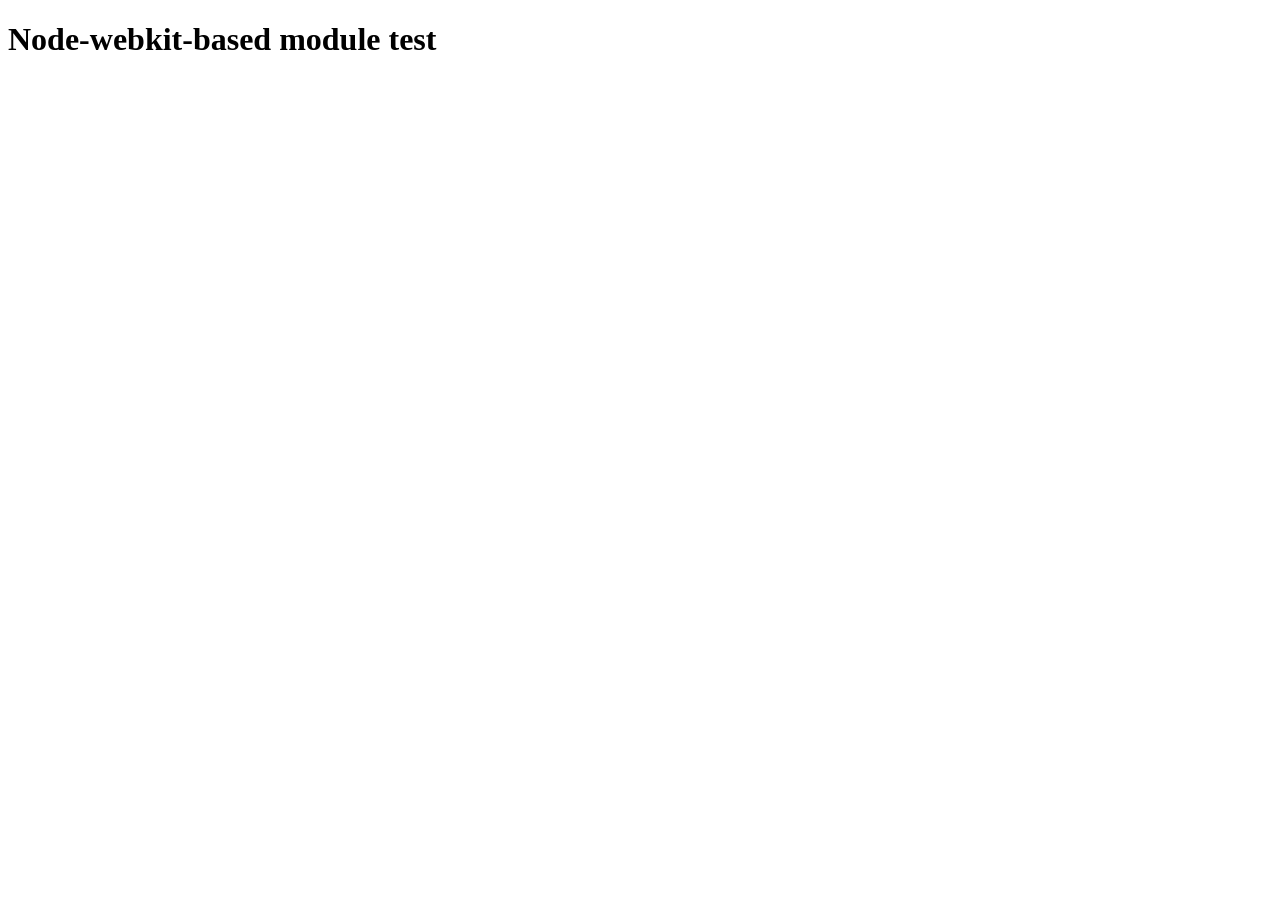
<file: server/node_modules/@mapbox/node-pre-gyp/lib/util/nw-pre-gyp/index.html>
<!doctype html>
<html>
<head>
<meta charset="utf-8">
<title>Node-webkit-based module test</title>
<script>
function nwModuleTest(){
   var util = require('util');
   var moduleFolder = require('nw.gui').App.argv[0];
   try {
      require(moduleFolder);
   } catch(e) {
      if( process.platform !== 'win32' ){
         util.log('nw-pre-gyp error:');
         util.log(e.stack);
      }
      process.exit(1);
   }
   process.exit(0);
}
</script>
</head>
<body onload="nwModuleTest()">
<h1>Node-webkit-based module test</h1>
</body>
</html>
</file>
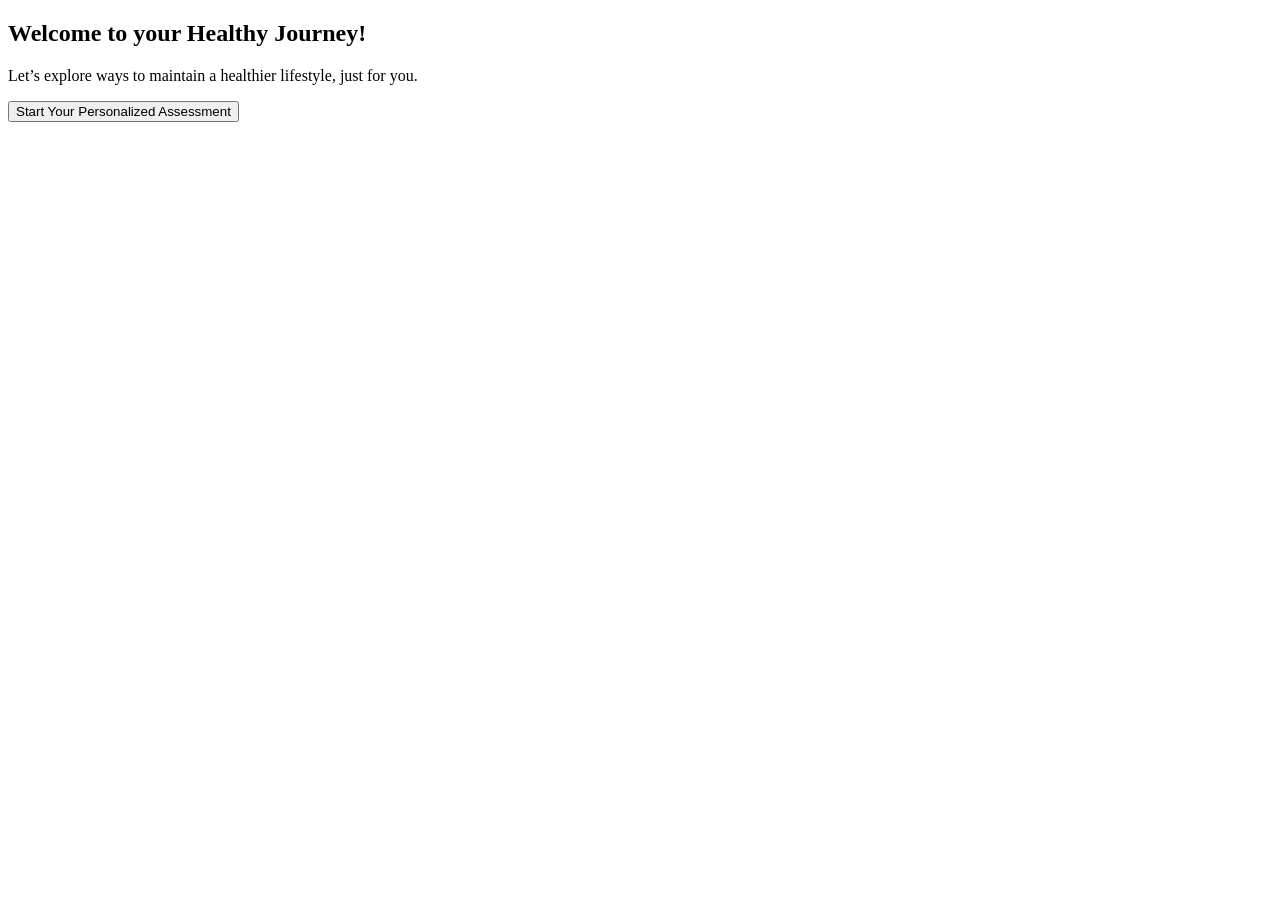
<file: client/chatbot.html>
<!DOCTYPE html>
<html lang="en">
<head>
  <meta charset="UTF-8" />
  <meta name="viewport" content="width=device-width, initial-scale=1.0" />
  <title>Healthy Journey</title>
  <link rel="stylesheet" href="chatbot.css">
</head>
<body>

  <!-- Welcome Section -->
  <section id="welcome-form">
    <h2 id="welcome-message">Welcome to your Healthy Journey!</h2>
    <p>Let’s explore ways to maintain a healthier lifestyle, just for you.</p>
    <button onclick="openChatbot()">Start Your Personalized Assessment</button>
    <div id="greeting-message" style="margin-top: 20px; font-weight: bold;"></div>
  </section>

  <!-- Chatbot UI -->
  <div id="chatbot" style="display: none;">
    <div id="chatbot-header">Health Assistant</div>
    <div id="chatbot-messages"></div>
    <div id="chatbot-input-area">
      <input type="text" id="chatbot-input" placeholder="Type your response..." />
      <button id="chatbot-send">Send</button>
    </div>
  </div>

  <script>
    function openChatbot() {
      document.getElementById("chatbot").style.display = "flex";
    }
  </script>
  <script src="chatbot.js"></script>
</body>
</html>
</file>
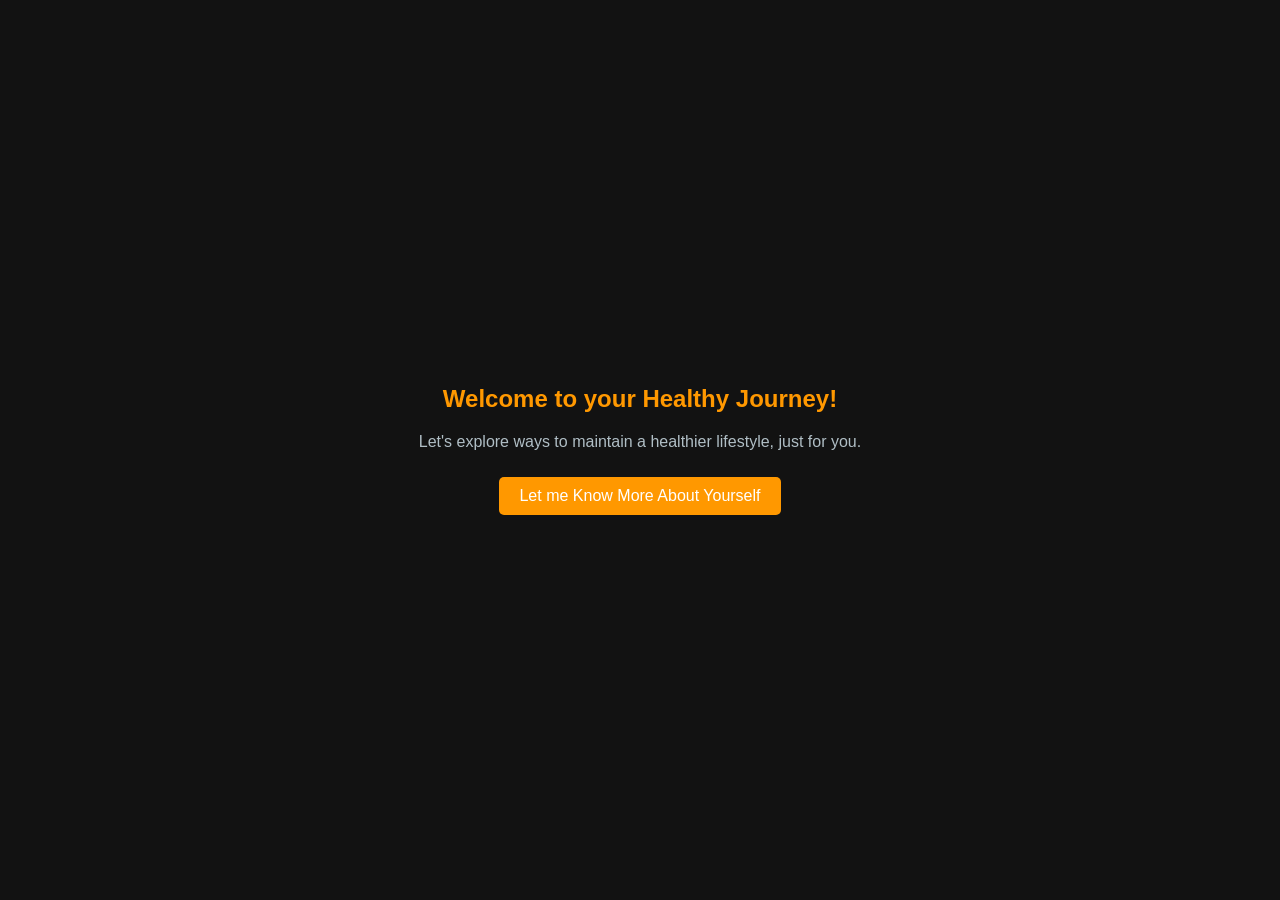
<file: client/page2.html>
<!DOCTYPE html>
<html lang="en">
<head>
    <meta charset="UTF-8">
    <meta name="viewport" content="width=device-width, initial-scale=1.0">
    <title>Welcome-form</title>
    <link rel="stylesheet" href="page2.css">
</head>
<body>
    <!-- Welcome Form -->
    <section id="welcome-form">
        <h2 id="welcome-message">Welcome to your Healthy Journey!</h2>
        <p>Let's explore ways to maintain a healthier lifestyle, just for you.</p>

        <!-- Button for Interaction -->
        <button id="start-button" onclick="openUserInfoForm()">Let me Know More About Yourself</button>

        <!-- Personalized Greeting -->
        <div id="greeting-message" style="margin-top: 20px; font-weight: bold;"></div>
    </section>

    <!-- User Info Modal -->
    <div id="user-info-modal" style="display:none;">
        <h3>Tell Us About Yourself</h3>
        <form id="user-info-form">
            <!-- Quick fix for user_id relation... -->
            <div class="form-group">
                <label for="age">User Id:</label>
                <input type="number" id="user_id" name="user_id" required>
            </div>
            <div class="form-group">
                <label for="age">Age:</label>
                <input type="number" id="age" name="age" required>
            </div>
            <div class="form-group">
                <label for="gender">Gender:</label>
                <select id="gender" name="gender" required>
                    <option value="">Select gender</option>
                    <option value="male">Male</option>
                    <option value="female">Female</option>
                    <option value="other">Other</option>
                    <option value="prefer-not-to-say">Prefer Not to Say</option>
                </select>
            </div>
            <div class="form-group">
                <label for="weight">Weight (kg):</label>
                <input type="number" id="weight" name="weight" required>
            </div>
            <div class="form-group">
                <label for="height">Height (cm):</label>
                <input type="number" id="height" name="height" required>
            </div>
            <div class="form-group">
                <label for="activity-level">Activity Level:</label>
                <select id="activity-level" name="activity-level" required>
                    <option value="">Select activity level</option>
                    <!-- <option value="sedentary">Sedentary</option> -->
                    <option value="low">Low Activity</option>
                    <option value="moderate">Moderate Activity</option>
                    <option value="high">High Activity</option>
                </select>
            </div>
            <div class="form-group">
                <label for="dietary-preferences">Dietary Preferences:</label>
                <select id="dietary-preferences" name="dietary-preferences" required>
                    <option value="">Select preference</option>
                    <option value="veg">Vegetarian</option>
                    <option value="vegan">Vegan</option>
                    <option value="nonveg">Non-Vegetarian</option>
                </select>
            </div>
            <div class="form-group">

                <label for="health-conditions">Health Conditions:</label>
                <select id="health-conditions" name="health-conditions" required>
                    <option value="">Select health-conditions</option>
                    <option value="diabetes">Diabetes</option>
                    <option value="hypertension">Hypertension</option>
                    <option value="asthma">Asthma</option>
                    <option value="heart-disease">Heart Disease</option>
                    <option value="respiratory-infections">Respiratory Infections</option>
                    <option value="hiv/aidsn">HIV/AIDS</option>
                    <option value="cancer">Cancer</option>
                    <option value="dental-health-issues">Dental Health Issues</option>
                    <option value="kidney-stone">Kidney Stone</option>
                    <option value="pcos/pcod">PCOS/PCOD</option>
                </select>
            </div>
            <div class="form-buttons">
                <button type="submit" onclick="openAllergyInfoForm()">Submit</button>
                <button type="button" onclick="closeUserInfoForm()">Close</button> 
            </div>
        </form>
    </div>
    
    <!-- Food Allergies Modal -->
    <div id="food-allergy-modal" style="display:none;">
        <h3>Food Allergies</h3>
        <form id="food-allergy-form">
            <!-- Quick fix for user_id relation... -->
            <div class="form-group">
                <label for="age">User Id:</label>
                <input type="number" id="user_id" name="user_id" required>
            </div>    
            <div class="form-group">
                <label for="allergy-name">Allergy Name:</label>
                <select id="allergy-name" name="allergy-name" required>
                    <option value="">Select allergy type</option>
                    <option value="lactose">Lactose</option>
                    <option value="gluten">Gluten</option>
                    <option value="peanut">Peanut</option>
                    <option value="shellfish">Shellfish</option>
                    <option value="soy">Soy</option>
                    <option value="egg">Egg</option>
                    <option value="fish">Fish</option>
                    <option value="wheat">Wheat</option>
                    <option value="other">Other</option>
                </select>
            </div>
            <div class="form-group">
                <label for="severity-level">Severity Level:</label>
                <select id="severity-level" name="severity-level" required>
                    <option value="">Select severity</option>
                    <option value="mild">Mild</option>
                    <option value="moderate">Moderate</option>
                    <option value="severe">Severe</option>
                </select>
            </div>
            <div class="form-group">
                <label for="diagnosed-date">Diagnosed Date:</label>
                <input type="date" id="diagnosed-date" name="diagnosed-date" required>
            </div>
            <div class="form-buttons">
                <button type="submit" onclick="openRecommendationModal()">Submit</button>
                <!-- <button type="button" onclick="submitAllergyInfo()">Submit</button> -->
                <button type="button" onclick="closeAllergyInfoForm()">Close</button>
            </div>
        </form>
    </div>

    <!-- Recommendation Modal -->
    <div id="recommendation-modal" style="display: none;">
      <h3>Recommendations</h3>
      <button id="Update-recommend-btn" type="button">Update Recommendations</button>
      <button id="recommend-now-btn" type="button">Recommend Now</button>
      <h2>Recommendations:</h2>
      <ul id="recommendationsList"></ul>
    </div>
    

    <!-- Recommendation Display
    <div id="recommendation-display" style="display:none;">
        <h3>Recommended Food Items</h3>
        <ul id="recommendation-list"></ul>
    </div> -->
    <!-- Recommendations List -->

<!-- <div id="recommendation-display" style="display:none;">


</div> -->
    <script src="page2.js"></script>
    <!-- <script src="script.js"></script> -->
</body>
</html>
</file>
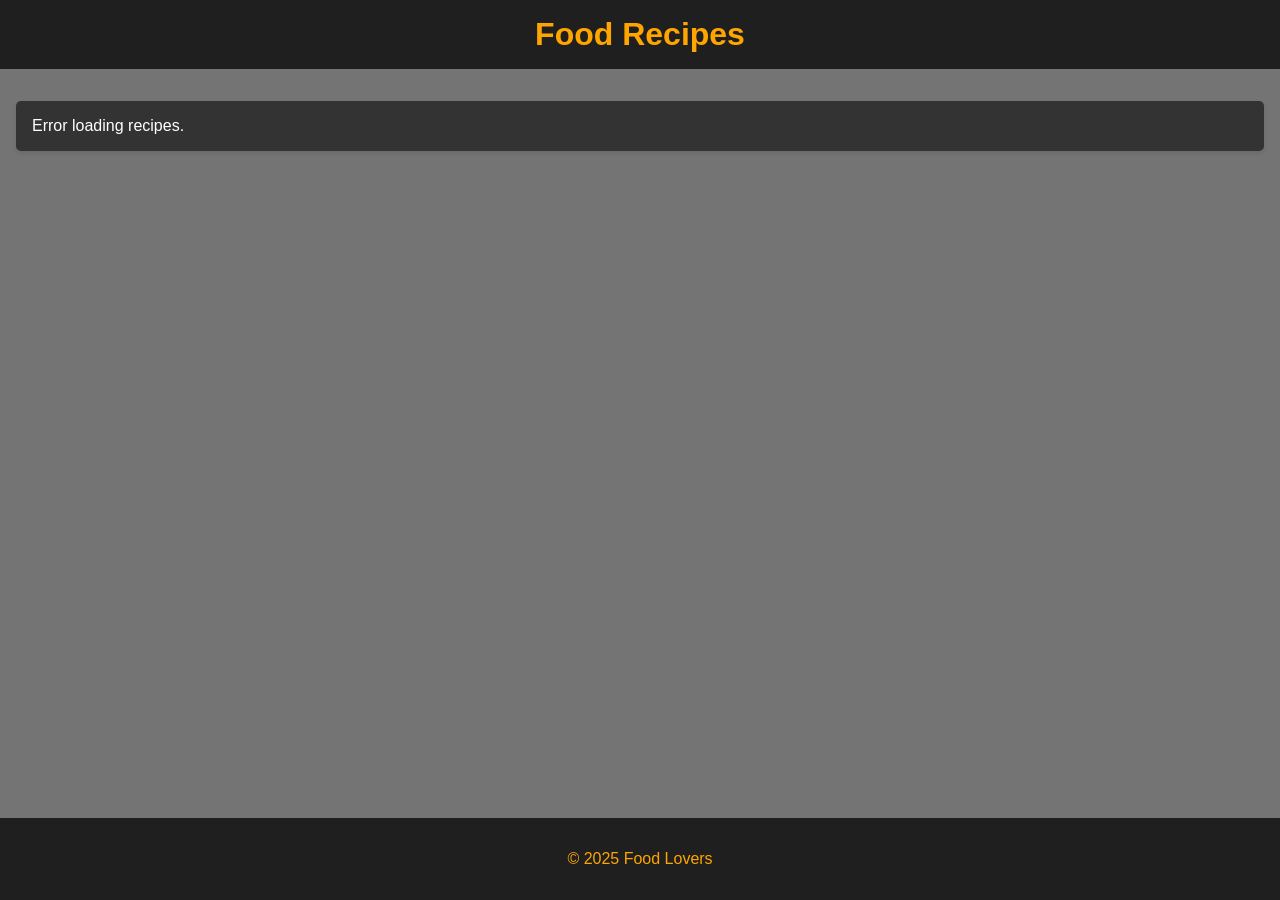
<file: client/recipes.html>
<!DOCTYPE html>
<html lang="en">
<head>
  <meta charset="UTF-8">
  <meta name="viewport" content="width=device-width, initial-scale=1.0">
  <title>Food Recipes</title>
  <link rel="stylesheet" href="recipes.css">
</head>
<body>
  <header>
    <h1>Food Recipes</h1>
  </header>
  <main>
    <section id="recipe-list-container">
      <ul id="recipe-list"></ul>
    </section>
  </main>
  <footer>
    <p>&copy; 2025 Food Lovers</p>
  </footer>
  <script src="recipes.js"></script>
</body>
</html>
</file>
<file: client/chatbot.css>
/* Chatbot Container */
#chatbot {
  position: fixed;
  bottom: 20px;
  right: 20px;
  width: 320px;
  max-height: 500px;
  background: #1e1e2f;
  color: #ffffff;
  border-radius: 10px;
  box-shadow: 0 4px 20px rgba(0, 0, 0, 0.3);
  display: flex;
  flex-direction: column;
  overflow: hidden;
  font-family: 'Segoe UI', sans-serif;
}

/* Header */
#chatbot-header {
  background: #ff9800;
  padding: 12px;
  font-weight: bold;
  font-size: 16px;
  text-align: center;
}

/* Chat Area */
#chatbot-messages {
  flex-grow: 1;
  padding: 15px;
  overflow-y: auto;
  background: #2a2a40;
}

.chat-message {
  margin: 10px 0;
  padding: 8px 12px;
  border-radius: 15px;
  max-width: 80%;
  word-wrap: break-word;
}

.bot {
  background: #3e3e60;
  align-self: flex-start;
}

.user {
  background: #ff9800;
  color: black;
  align-self: flex-end;
}

/* Input Area */
#chatbot-input-area {
  display: flex;
  padding: 10px;
  background: #1e1e2f;
}

#chatbot-input {
  flex-grow: 1;
  padding: 8px;
  border: none;
  border-radius: 20px;
  background: #3a3a55;
  color: white;
  outline: none;
}

#chatbot-send {
  margin-left: 10px;
  background: #ff9800;
  border: none;
  border-radius: 20px;
  padding: 8px 14px;
  cursor: pointer;
  color: black;
  font-weight: bold;
  transition: background 0.3s ease;
}

#chatbot-send:hover {
  background: #ffb84d;
}
</file>
<file: client/page2.css>
/* General Styles for Dark Theme */
body {
    background-color: #121212;
    color: #ffffff;
    font-family: 'Arial', sans-serif;
    margin: 0;
    display: flex;
    flex-direction: column;
    justify-content: center;
    align-items: center;
    height: 100vh;
  }
  
  h2, h3 {
    color: #ff9800;
  }
  
  p {
    color: #b0bec5;
  }
  
  /* Welcome Form */
  #welcome-form {
    text-align: center;
  }
  
  #welcome-form button {
    background-color: #ff9800;
    color: #ffffff;
    border: none;
    padding: 10px 20px;
    font-size: 16px;
    cursor: pointer;
    border-radius: 5px;
    margin-top: 10px;
  }
  
  #welcome-form button:hover {
    background-color: #ffb74d;
  }
  
  #greeting-message {
    margin-top: 20px;
    font-weight: bold;
  }
  
  /* Modal Styling */
  #user-info-modal, #food-allergy-modal, #recommendation-modal {
    display: none;
    position: absolute;
    top: 50%;
    left: 50%;
    transform: translate(-50%, -50%);
    background-color: #1e1e1e;
    padding: 20px;
    border-radius: 10px;
    box-shadow: 0px 4px 10px rgba(0, 0, 0, 0.5);
    text-align: center;
    width: 90%;
    max-width: 500px;
  }
  
  form {
    display: flex;
    flex-direction: column;
    align-items: center;
  }
  
  .form-group {
    margin-bottom: 15px;
    width: 100%;
    text-align: left;
  }
  
  label {
    display: block;
    font-weight: bold;
    margin-bottom: 5px;
    color: #ffffff;
  }
  
  input, select, textarea {
    width: 100%;
    padding: 10px;
    border: 1px solid #616161;
    border-radius: 5px;
    background-color: #424242;
    color: #ffffff;
  }
  
  input::placeholder, textarea::placeholder {
    color: #bdbdbd;
  }
  
  button {
    background-color: #ff9800;
    color: #ffffff;
    border: none;
    padding: 10px 20px;
    font-size: 16px;
    cursor: pointer;
    border-radius: 5px;
  }
  
  button:hover {
    background-color: #ffb74d;
  }
  #health-conditions {
    background-color: #2e2e2e;
    color: #ffffff;
    border: 1px solid #444444;
    border-radius: 5px;
    padding: 8px;
    font-size: 0.9rem;
    width: 100%;
    height: auto; /* Allows dropdown to adjust for multiple selections */
  }
  
  #health-conditions option {
    background-color: #2e2e2e;
    color: #e0e0e0;
  }
  
  #health-conditions:focus {
    outline: 2px solid #1f7a8c;
  }
  
  /* Recommendation List */
  #recommendation-display {
    display: none;
    text-align: center;
    margin-top: 20px;
  }
  
  #recommendation-list {
    list-style: none;
    padding: 0;
  }
  
  #recommendation-list li {
    background-color: #1e1e1e;
    margin: 10px 0;
    padding: 10px;
    border-radius: 5px;
  }
</file>
<file: client/recipes.css>
body {
    font-family: Arial, sans-serif;
    margin: 0;
    padding: 0;
    background-color: #747475;
    color: #333;
  }
  
  header {
    background-color: #1f1f1f;
    color: #ffa500;
    padding: 1rem;
    text-align: center;
  }
  
  h1 {
    margin: 0;
  }
  
  main {
    padding: 1rem;
  }
  
  #recipe-list {
    list-style: none;
    padding: 0;
  }
  
  #recipe-list li {
    background: #333;
    color:white ;
    text-emphasis-color: #1f1f1f;
    margin: 0.5rem 0;
    padding: 1rem;
    border-radius: 5px;
    box-shadow: 0 2px 4px rgba(0, 0, 0, 0.1);
  }

  footer {
    background-color: #1f1f1f;
    color: #ffa500;
    text-align: center;
    padding: 1rem 0;
    position: fixed;
    bottom: 0;
    width: 100%;
  }
</file>
